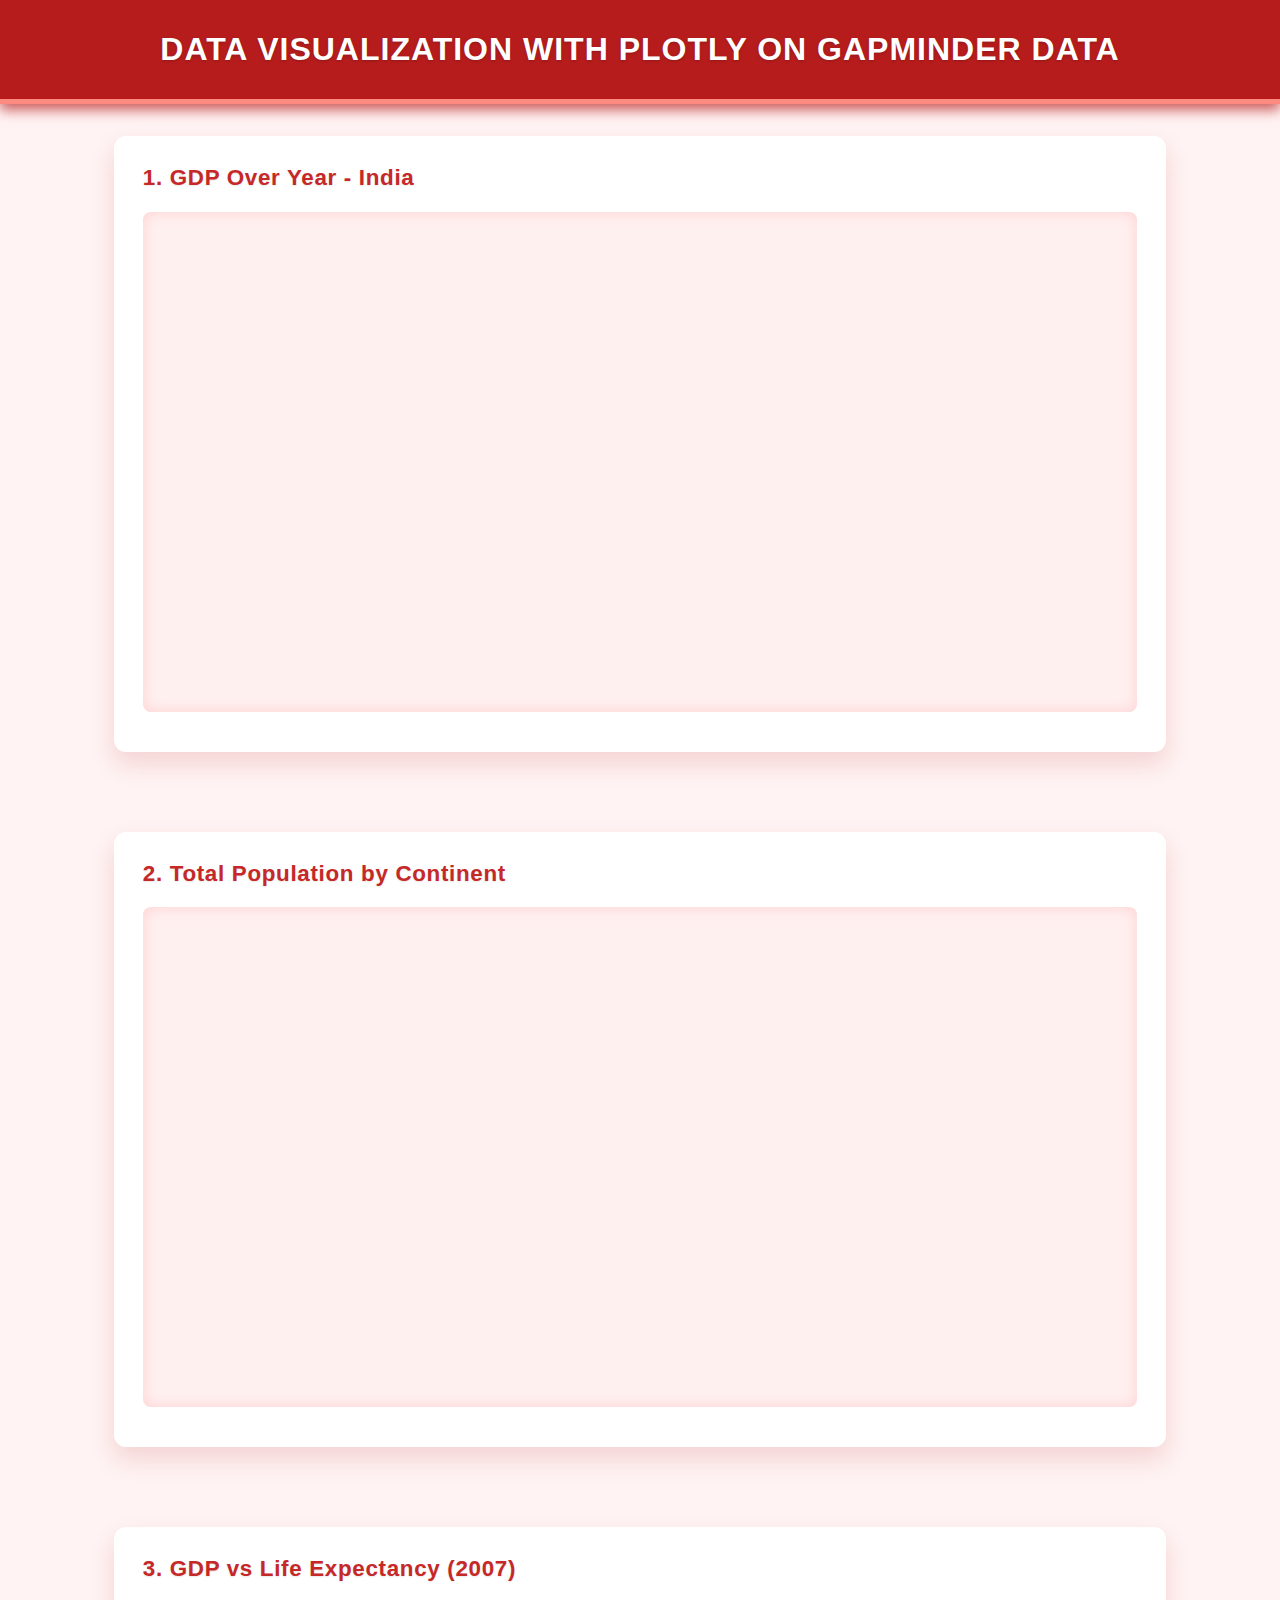
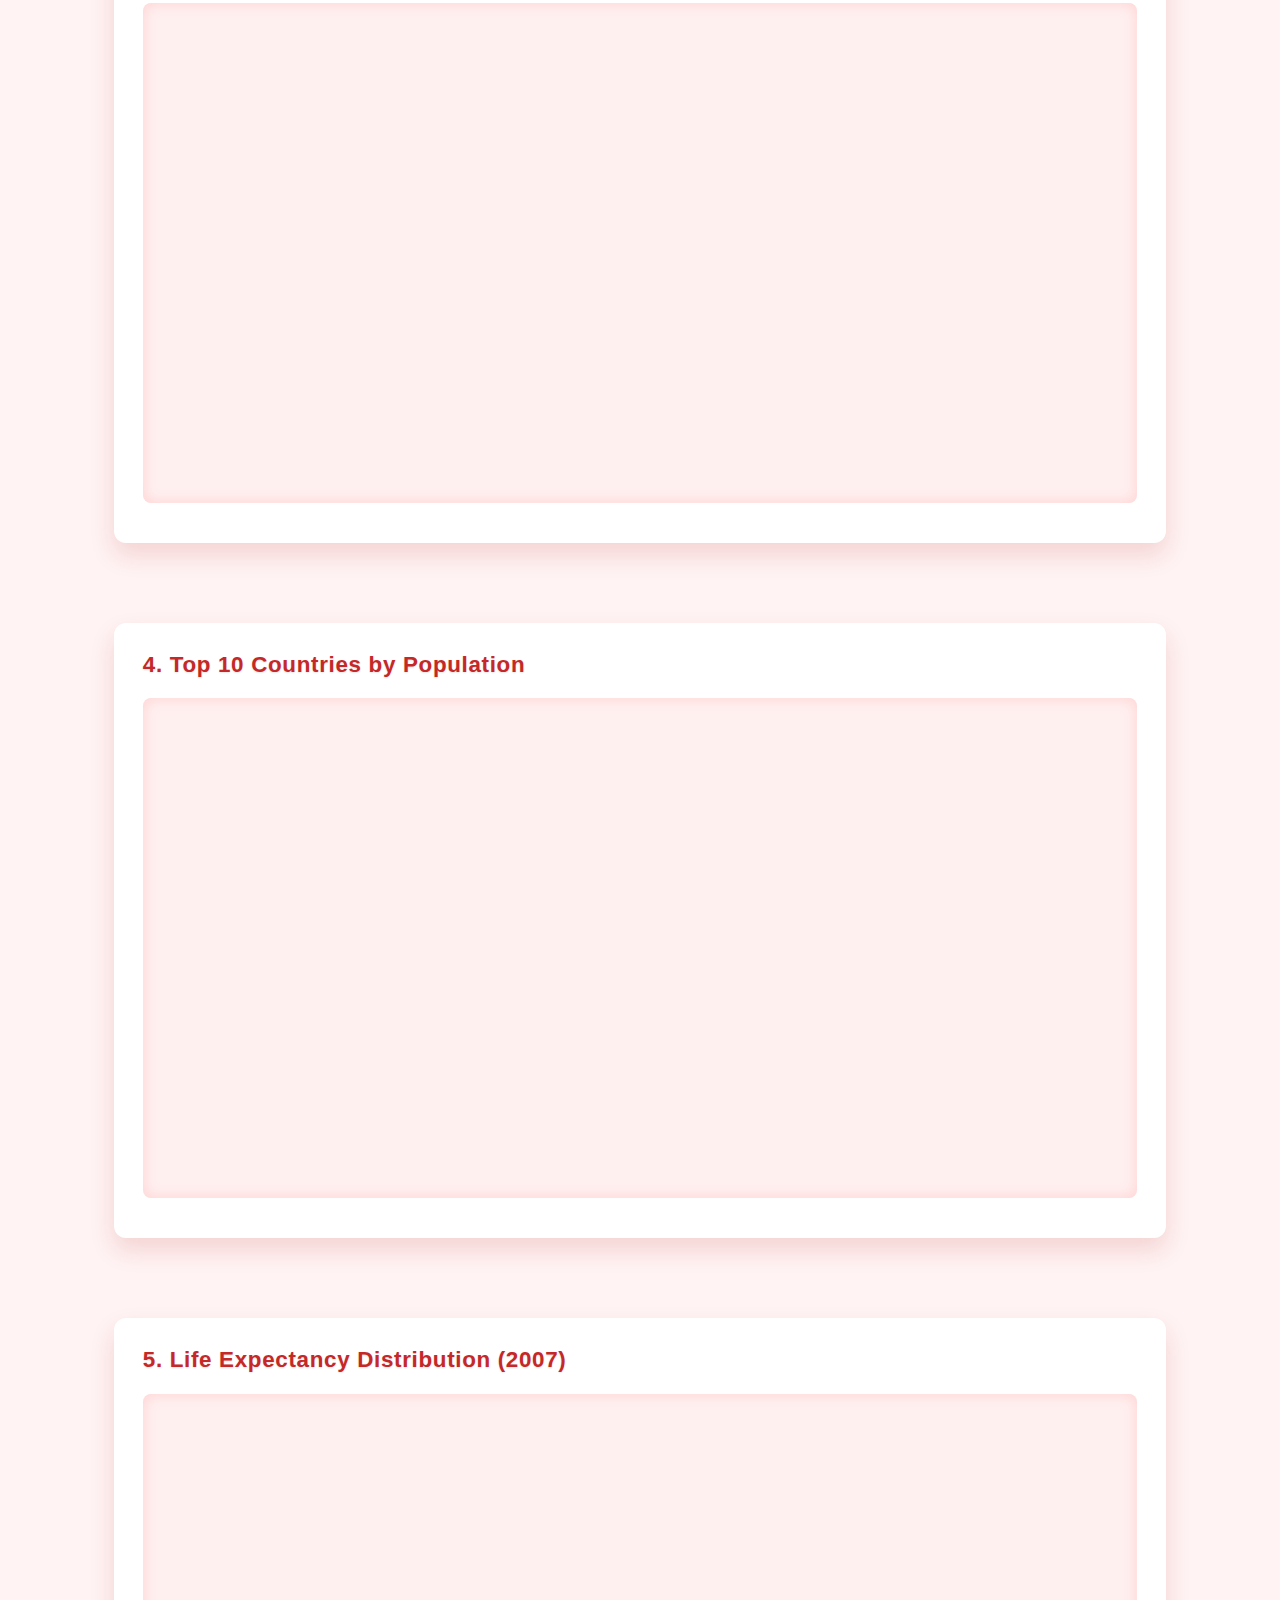
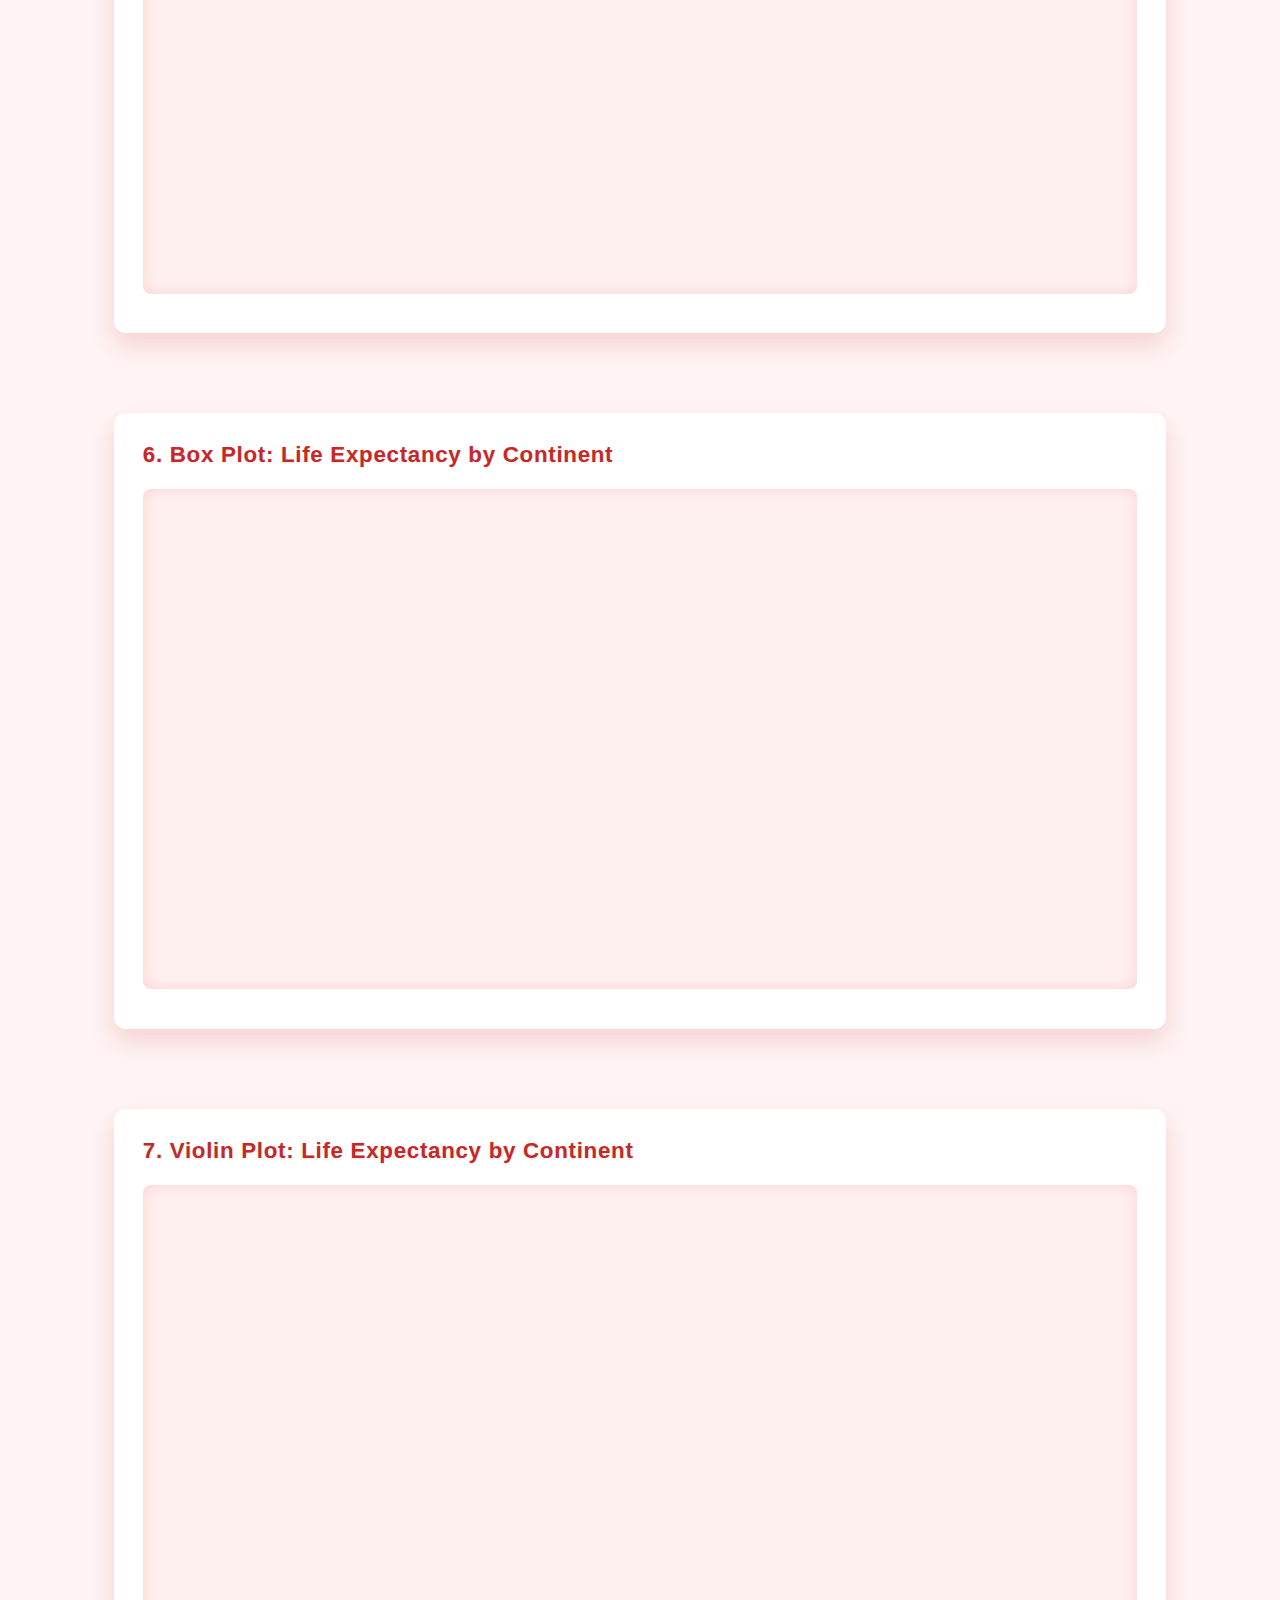
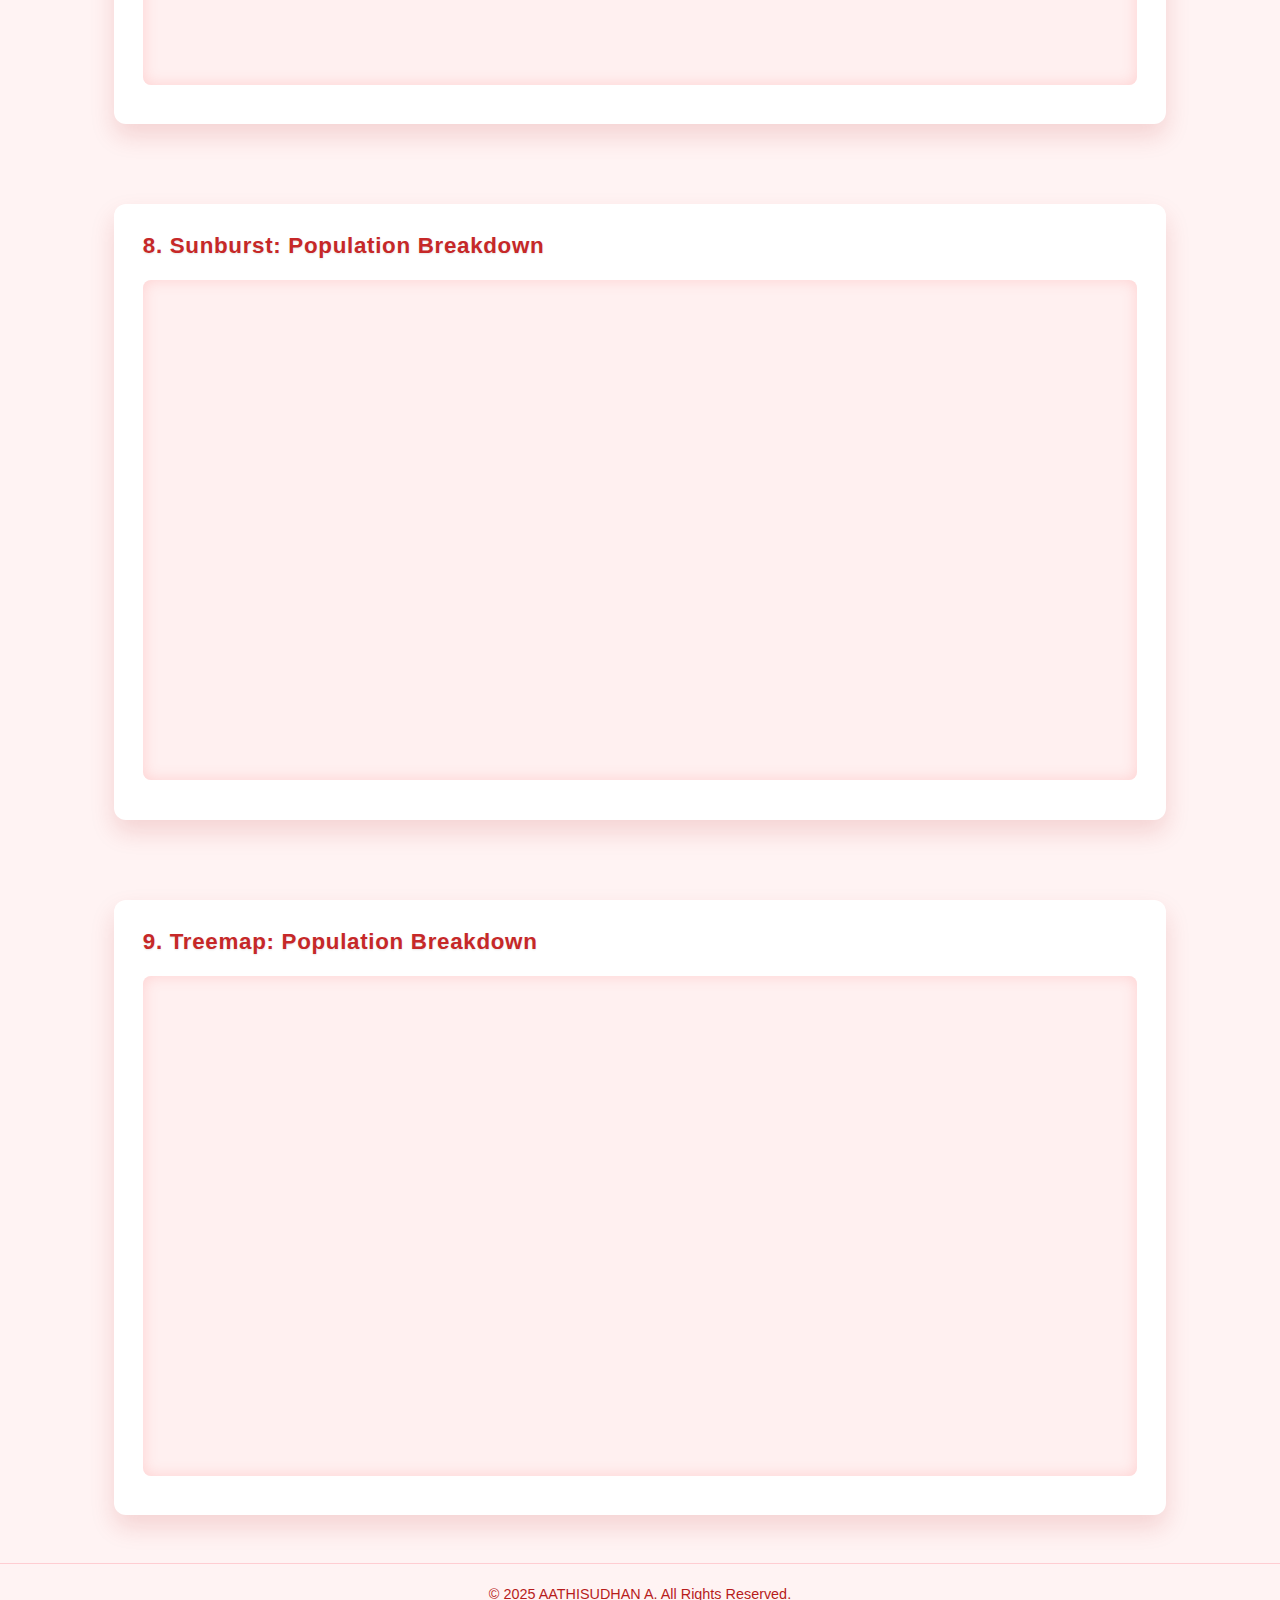
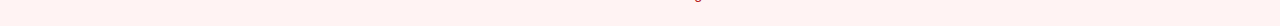
<file: gapminder/index.html>
<!doctypehtml><html lang=en><meta charset=UTF-8><meta content="width=device-width,initial-scale=1"name=viewport><title>Gapminder - AS</title><link href=assets/favicon.ico rel=icon type=image/png><link href=style.css rel=stylesheet><script src=https://cdn.plot.ly/plotly-2.30.0.min.js></script><meta content="Interactive Data Visualizations on Gapminder Data using Plotly, created by AATHISUDHAN A."name=description><meta content="Gapminder Data Visualization with Plotly | AATHISUDHAN A"property=og:title><meta content="Interactive Data Visualizations on Gapminder Data using Plotly, created by AATHISUDHAN A."property=og:description><meta content=https://gapminder-as.netlify.app/assets/thumbnail.png property=og:image><meta content=https://gapminder-as.netlify.app/ property=og:url><meta content=website property=og:type><meta name="twitter:image" content="https://gapminder-as.netlify.app/assets/thumbnail.png" /><header><h1>DATA VISUALIZATION WITH PLOTLY ON GAPMINDER DATA</h1></header><div class=charts><div class=chart-box><h2>1. GDP Over Year - India</h2><div class=iframe-wrapper><div class=loader></div><iframe onload='this.previousElementSibling.style.display="none"'src=fig1.html></iframe></div></div><div class=chart-box><h2>2. Total Population by Continent</h2><div class=iframe-wrapper><div class=loader></div><iframe onload='this.previousElementSibling.style.display="none"'src=fig2.html></iframe></div></div><div class=chart-box><h2>3. GDP vs Life Expectancy (2007)</h2><div class=iframe-wrapper><div class=loader></div><iframe onload='this.previousElementSibling.style.display="none"'src=fig3.html></iframe></div></div><div class=chart-box><h2>4. Top 10 Countries by Population</h2><div class=iframe-wrapper><div class=loader></div><iframe onload='this.previousElementSibling.style.display="none"'src=fig4.html></iframe></div></div><div class=chart-box><h2>5. Life Expectancy Distribution (2007)</h2><div class=iframe-wrapper><div class=loader></div><iframe onload='this.previousElementSibling.style.display="none"'src=fig5.html></iframe></div></div><div class=chart-box><h2>6. Box Plot: Life Expectancy by Continent</h2><div class=iframe-wrapper><div class=loader></div><iframe onload='this.previousElementSibling.style.display="none"'src=fig6.html></iframe></div></div><div class=chart-box><h2>7. Violin Plot: Life Expectancy by Continent</h2><div class=iframe-wrapper><div class=loader></div><iframe onload='this.previousElementSibling.style.display="none"'src=fig7.html></iframe></div></div><div class=chart-box><h2>8. Sunburst: Population Breakdown</h2><div class=iframe-wrapper><div class=loader></div><iframe onload='this.previousElementSibling.style.display="none"'src=fig8.html></iframe></div></div><div class=chart-box><h2>9. Treemap: Population Breakdown</h2><div class=iframe-wrapper><div class=loader></div><iframe onload='this.previousElementSibling.style.display="none"'src=fig9.html></iframe></div></div></div><footer>© 2025 AATHISUDHAN A. All Rights Reserved.</footer>
</file>
